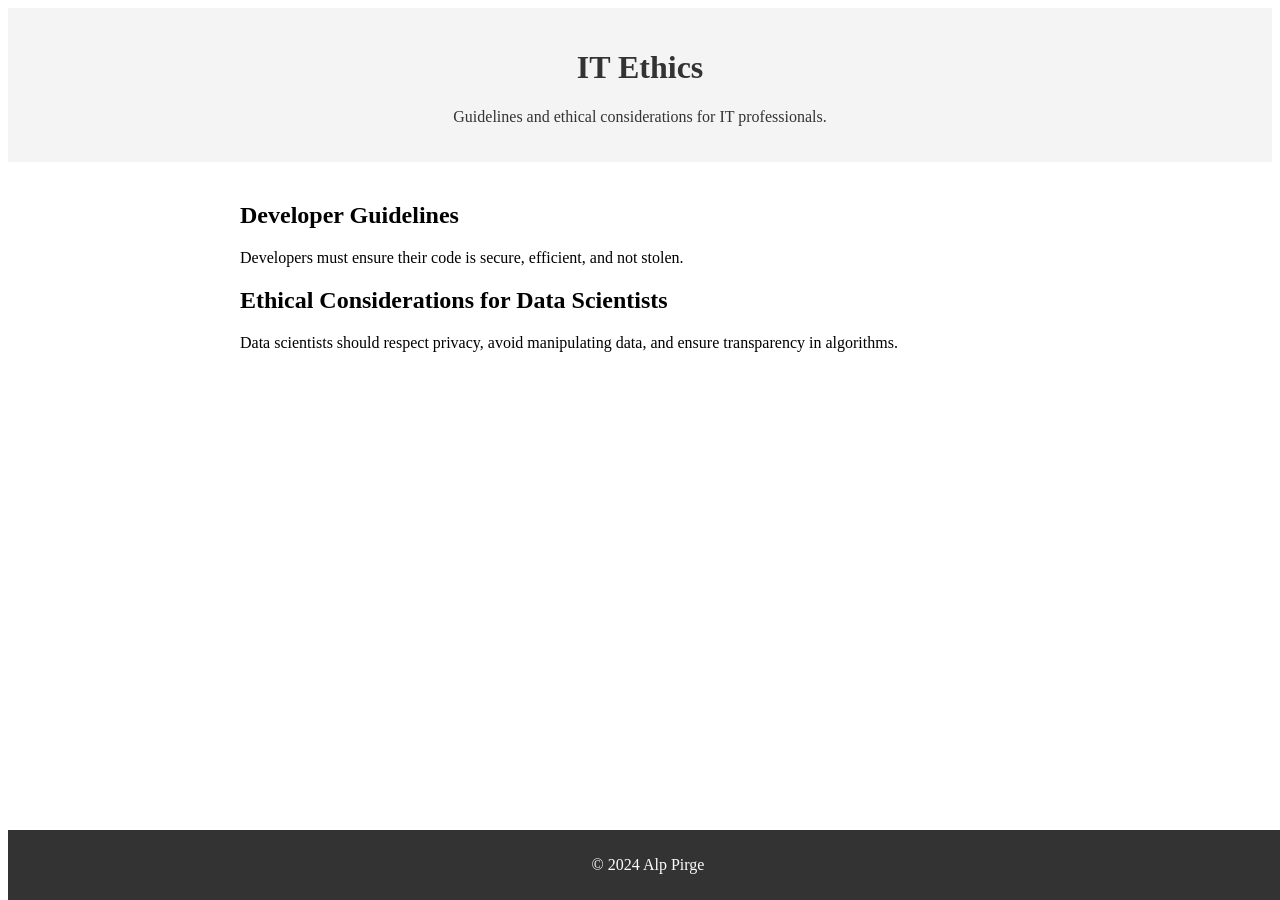
<file: ethics.html>
<!DOCTYPE html>
<html lang="en">
<head>
    <meta charset="UTF-8">
    <meta name="viewport" content="width=device-width, initial-scale=1.0">
    <title>IT Ethics</title>
     <link rel="stylesheet" type="text/css" href="styles.css"> 
</head>
<body>
    <header>
        <h1>IT Ethics</h1>
        <p>Guidelines and ethical considerations for IT professionals.</p>
    </header>
    <main>
        <section>
            <h2>Developer Guidelines</h2>
            <p>Developers must ensure their code is secure, efficient, and not stolen.</p>
        </section>
        <section>
            <h2>Ethical Considerations for Data Scientists</h2>
            <p>Data scientists should respect privacy, avoid manipulating data, and ensure transparency in algorithms.</p>
        </section>
    </main>
    <footer>
        <p>&copy; 2024 Alp Pirge</p>
    </footer>
    <nav>
    <ul>
        <li><a href="index.html">Home</a></li>
        <li><a href="ethics.html">Ethics</a></li>
        <li><a href="about.html">About</a></li>
    </ul>
</nav>
</body>
</html>
</file>
<file: styles.css>
<style>
    nav {
        background-color: #333;
        color: white;
        padding: 10px 0;
    }
    nav ul {
        list-style: none;
        margin: 0;
        padding: 0;
        display: flex;
        justify-content: center;
    }
    nav ul li {
        margin: 0 15px;
    }
    nav ul li a {
        color: white;
        text-decoration: none;
        font-weight: bold;
    }
    nav ul li a:hover {
        text-decoration: underline;
    }
</style>

body {
    font-family: Arial, sans-serif;
    margin: 0;
    padding: 0;
    line-height: 1.6;
}

header {
    background: #f4f4f4;
    color: #333;
    text-align: center;
    padding: 20px 0;
}

main {
    padding: 20px;
    max-width: 800px;
    margin: auto;
}

footer {
    background: #333;
    color: white;
    text-align: center;
    padding: 10px 0;
    position: fixed;
    width: 100%;
    bottom: 0;
}
</file>
